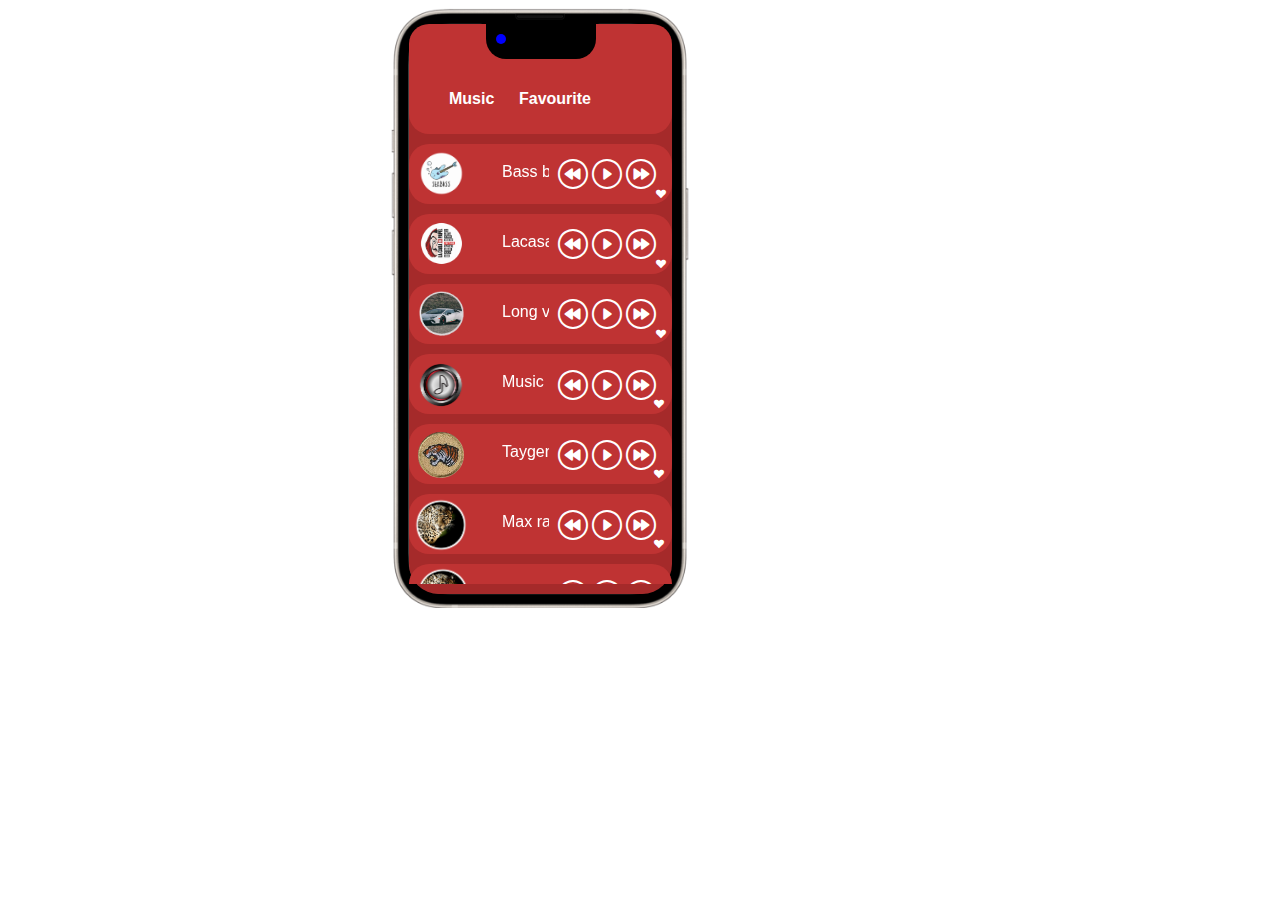
<file: index.html>
<!DOCTYPE html>
<html lang="en">
<head>
    <meta charset="UTF-8">
    <meta http-equiv="X-UA-Compatible" content="IE=edge">
    <meta name="viewport" content="width=device-width, initial-scale=1.0">
    <title>Document</title>
    <link rel="stylesheet" href="https://cdn.jsdelivr.net/npm/bootstrap-icons@1.9.1/font/bootstrap-icons.css">
    <link rel="stylesheet" href="./css/main.css">
</head>
<body>
    <div class="telefon">
        <div class="fon">
          <div class="bulim">
            <div class="kamera">
                <div class="foto"></div>
            </div>
            <div class="d-flex">
                <h4>Music</h4>
                <h4 onclick="sa()" class="salom">Favourite</h4>
            </div>
          </div>
 <div class="past">
    <div class="music1">
        <div class="yonga">
            <div><img width="45px" src="./6b5dc781fce49f295d6c10fc547f20b3-removebg-preview.png" alt=""></div>
            <div class="yurish">
                <marquee behavior="" direction="">Bass bosted</marquee>
            </div>
        <div  class="sur">
            <i class="bi bi-rewind-circle"></i>   <div class="lo"><i onclick="musi()" class="bi bi-play-circle"></i></div> <i class="bi bi-fast-forward-circle"></i>
        </div>
        <div><i onclick="qw()" class="bi bi-suit-heart-fill axmoq "></i></div>
        </div>
      </div>
      <div class="music2">
        <div class="yonga">
            <div><img width="45px" src="./img/6d8bc10e9a3755840b2cae40b613818f-removebg-preview.png" alt=""></div>
            <div class="yurish">
                <marquee behavior="" direction="">Lacasa pepel</marquee>
            </div>
        <div  class="sur">
                <i class="bi bi-rewind-circle"></i><div class="asss"><i onclick="hhh()" class="bi bi-play-circle"></i></div> <i class="bi bi-fast-forward-circle"></i>
        </div>
        <div><i onclick="w10()" class="bi bi-suit-heart-fill helo"></i></div>
        </div>
      </div>
      <div class="music3">
        <div class="yonga">
            <div><img width="45px" src="./img/10-lamborghini-huracan-performante-print-itzkirb-photography-removebg-preview.png" alt=""></div>
            <div class="yurish">
                <marquee behavior="" direction="">Long version</marquee>
            </div>
        <div  class="sur">
            <i class="bi bi-rewind-circle"></i>   <div class="salom1"><i onclick="salom1()" class="bi bi-play-circle"></i></div> <i class="bi bi-fast-forward-circle"></i>
        </div>
        <div><i onclick="w1()" class="bi bi-suit-heart-fill we"></i></div>
        </div>
      </div>
      <div class="music4">
        <div class="yonga">
            <div><img width="60px" src="./img/glossy-round-music-icon-button-vector-2976200-removebg-preview.png" alt=""></div>
            <div class="yurish">
                <marquee behavior="" direction="">Music bass</marquee>
            </div>
            <div><i onclick="w2()" class="bi bi-suit-heart-fill s1"></i></div>
        <div  class="sr">
            <i class="bi bi-rewind-circle"></i>   <div class="salom2"><i onclick="salom2()" class="bi bi-play-circle"></i></div> <i class="bi bi-fast-forward-circle"></i>
        </div>
        
        </div>
      </div>
      <div class="music5">
        <div class="yonga">
            <div><img width="60px" src="./img/images__1_-removebg-preview.png" alt=""></div>
            <div class="yurish">
                <marquee behavior="" direction="">Taygers</marquee>
            </div>
            <div><i onclick="w3()" class="bi bi-suit-heart-fill s2"></i></div>
        <div  class="sr">
            <i class="bi bi-rewind-circle"></i>   <div class="salom3"><i onclick="salom3()" class="bi bi-play-circle"></i></div> <i class="bi bi-fast-forward-circle"></i>
        </div>
       
        </div>
      </div>
      <div class="music6">
        <div class="yonga">
            <div><img width="60px" src="./img/st_small_507x507-pad_600x600_f8f8f8-removebg-preview.png" alt=""></div>
            <div class="yurish">
                <marquee behavior="" direction="">Max rap</marquee>
            </div>
            <div><i onclick="w4()" class="bi bi-suit-heart-fill s3"></i></div>
        <div  class="sr">
            <i class="bi bi-rewind-circle"></i>   <div class="salom4"><i onclick="salom4()" class="bi bi-play-circle"></i> </div> <i class="bi bi-fast-forward-circle"></i>
        </div>
       
        </div>
      </div>
      <div class="music7">
        <div class="yonga">
            <div><img class="rasm1" width="60px" src="./img/st_small_507x507-pad_600x600_f8f8f8-removebg-preview.png" alt=""></div>
            <div class="yurish">
                <marquee behavior="" direction="">Klow music</marquee>
            </div>
            <div><i onclick="w5()" class="bi bi-suit-heart-fill s4"></i></div>
        <div  class="sr">
            <i class="bi bi-rewind-circle"></i>   <i class="bi bi-play-circle"></i> <i class="bi bi-fast-forward-circle"></i>
        </div>
       
        </div>
      </div>
      <div class="music8">
        <div class="yonga">
            <div><img width="60px" src="./img/st_small_507x507-pad_600x600_f8f8f8-removebg-preview.png" alt=""></div>
            <div class="yurish">
                <marquee behavior="" direction="">Xadersab</marquee>
            </div>
            <div><i onclick="w6()" class="bi bi-suit-heart-fill s5"></i></div>
        <div  class="sr">
            <i class="bi bi-rewind-circle"></i>   <i class="bi bi-play-circle"></i> <i class="bi bi-fast-forward-circle"></i>
        </div>
       
        </div>
      </div>
      <div class="music9">
        <div class="yonga">
            <div><img width="60px" src="./img/st_small_507x507-pad_600x600_f8f8f8-removebg-preview.png" alt=""></div>
            <div class="yurish">
                <marquee behavior="" direction="">Milaodi</marquee>
            </div>
            <div><i onclick="w7()" class="bi bi-suit-heart-fill s6"></i></div>
        <div  class="sr">
            <i class="bi bi-rewind-circle"></i>   <i class="bi bi-play-circle"></i> <i class="bi bi-fast-forward-circle"></i>
        </div>
       
        </div>
      </div>
      <div class="music10">
        <div class="yonga">
            <div><img width="60px" src="./img/st_small_507x507-pad_600x600_f8f8f8-removebg-preview.png" alt=""></div>
            <div class="yurish">
                <marquee behavior="" direction="">Mayk taysn</marquee>
            </div>
            <div><i onclick="w8()" class="bi bi-suit-heart-fill s7"></i></div>
        <div  class="sr">
            <i class="bi bi-rewind-circle"></i>   <i class="bi bi-play-circle"></i> <i class="bi bi-fast-forward-circle"></i>
        </div>
       
        </div>
      </div>
      <div class="music11">
        <div class="yonga">
            <div><img width="60px" src="./img/st_small_507x507-pad_600x600_f8f8f8-removebg-preview.png" alt=""></div>
            <div class="yurish">
                <marquee behavior="" direction="">Slosh</marquee>
            </div>
            <div><i onclick="w9()" class="bi bi-suit-heart-fill s8"></i></div>
        <div  class="sr">
            <i class="bi bi-rewind-circle"></i>   <i class="bi bi-play-circle"></i> <i class="bi bi-fast-forward-circle"></i>
        </div>
       
        </div>
      </div>
 </div>
        </div>
    </div>
    <div class="qqq">

    </div>
</body>
<script src="./script.js"></script>
<script src="./2csript.js"></script>
</html>
</file>
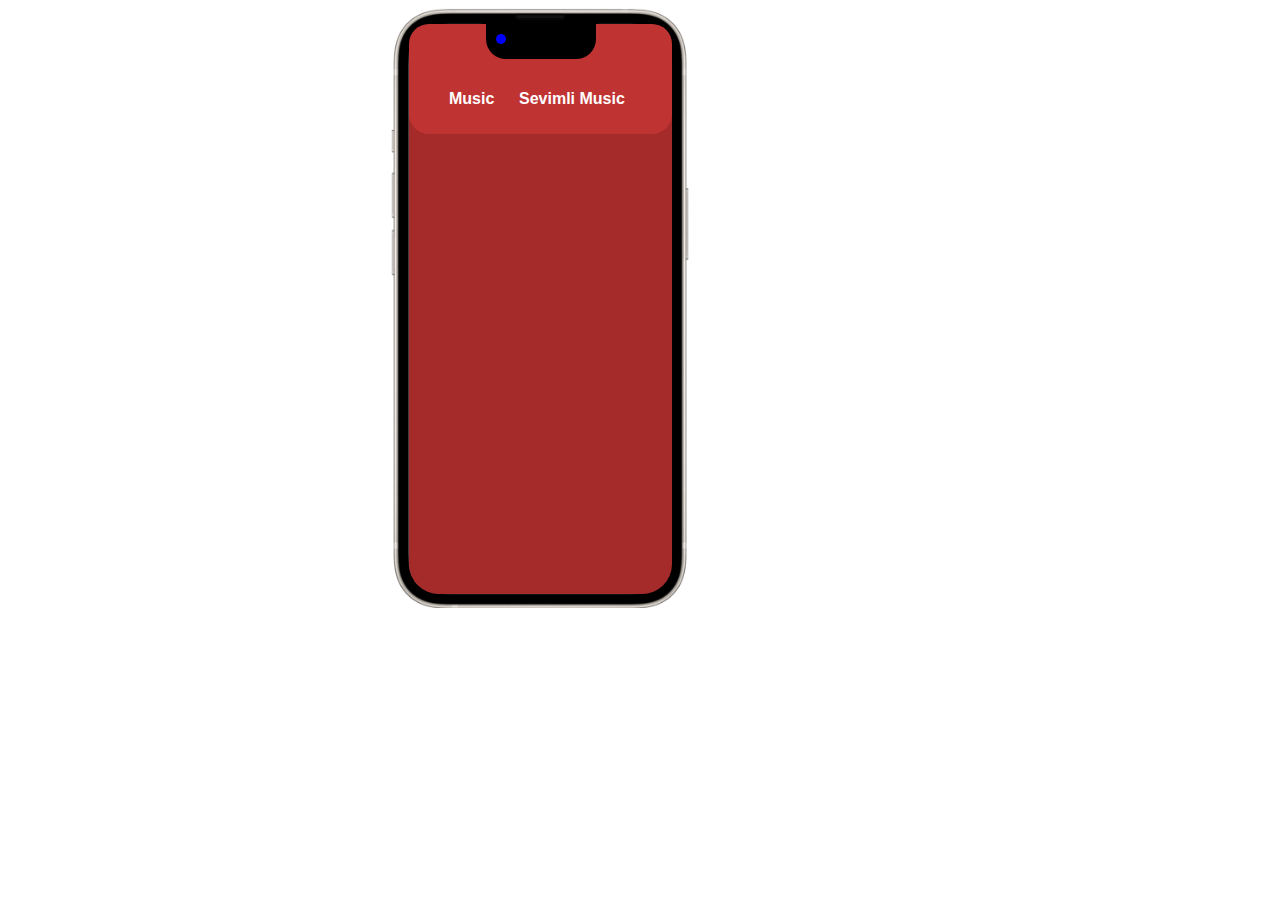
<file: index2.html>
<!DOCTYPE html>
<html lang="en">
<head>
    <meta charset="UTF-8">
    <meta http-equiv="X-UA-Compatible" content="IE=edge">
    <meta name="viewport" content="width=device-width, initial-scale=1.0">
    <title>Document</title>
    <link rel="stylesheet" href="./css/2css/2main.css">
</head>
<body>
    <div class="telefon">
        <div class="fon">
          <div class="bulim">
            <div class="kamera">
                <div class="foto"></div>
            </div>
            <div class="d-flex">
                <h4 onclick="s()">Music</h4>
                <h4  class="salom">Sevimli Music</h4>
            </div>
          </div>
          <div class="kre">
            
          </div>
        </div>
    </div>
</body>
<script src="./2csript.js"></script>
</html>
</file>
<file: css/main.css>
.telefon{
    width: 500px;
    height: 600px;
    background-image: url(../img/ar_hardware__fklaa9gj5diu_large.png);
    background-size: 300px;
    background-repeat: no-repeat;
    margin: 0 auto;
}
.axmoq{
    transform: translate(100px);
}
.past{
    overflow: scroll;
    height: 450px;
}
.fon{
    width: 263px;
    height: 570px;
    background-color: brown;
    transform: translate(19px, 16px);
    border-radius: 30px;
}
.kamera{
    width: 110px;
    height: 35px;
    background-color: black;
    margin: 0 auto;
    border-bottom-right-radius: 20px;
    border-bottom-left-radius: 20px;
}
.foto{
    width: 10px;
    height: 10px;
    background-color: blue;
    border-radius: 100%;
    transform: translate(10px, 10px);
}
.bulim{
    width: 263;
    height: 110px;
    background-color: rgb(191, 51, 51);
    border-radius: 20px;
    /* transform: translate(0px,5px); */
}
.d-flex{
    display: flex;
    margin-left: 40px;
    margin-top: 10px;
    color: white;
    font-family: 'Lucida Sans', 'Lucida Sans Regular', 'Lucida Grande', 'Lucida Sans Unicode', Geneva, Verdana, sans-serif;
}
.salom{
    margin-left: 70px;
    position: absolute;
}
.music1{
    width: 263px;
    height: 60px;
    background-color: rgb(191, 51, 51);
    transform: translate(0px, 10px);
    border-radius: 20px;

}
.music1 img{
    transform: translate(10px, 7px);
}

.yonga{
    display: flex;
}
.sur{
    transform: translate(100px, 14px);
    display: flex;
}
.yurish{
    position: absolute;
    width: 80px;
    transform: translate(60px, 19px);
    color: white;
    font-family: 'Lucida Sans', 'Lucida Sans Regular', 'Lucida Grande', 'Lucida Sans Unicode', Geneva, Verdana, sans-serif;
}
.music2{
    width: 263px;
    height: 60px;
    background-color: rgb(191, 51, 51);
    transform: translate(0px, 20px);
    border-radius: 20px;

}
.music2 img{
    transform: translate(10px, 7px);
}

.music3{
    width: 263px;
    height: 60px;
    background-color: rgb(191, 51, 51);
    transform: translate(0px, 30px);
    border-radius: 20px;

}
.music3 img{
    transform: translate(10px, 7px);
}
.music7{
    width: 263px;
    height: 60px;
    background-color: rgb(191, 51, 51);
    transform: translate(0px, 70px);
    border-radius: 20px;

}
.rasm1{
    transform: translate(100px);
}
.music8{
    width: 263px;
    height: 60px;
    background-color: rgb(191, 51, 51);
    transform: translate(0px, 80px);
    border-radius: 20px;

}
.music8 img{
    transform: translate(4px, -0px);
}
.music9{
    width: 263px;
    height: 60px;
    background-color: rgb(191, 51, 51);
    transform: translate(0px, 90px);
    border-radius: 20px;

}
.music9 img{
    transform: translate(4px, -0px);
}
.music10{
    width: 263px;
    height: 60px;
    background-color: rgb(191, 51, 51);
    transform: translate(0px, 30px);
    border-radius: 20px;

}
.music10 img{
    transform: translate(4px, -0px);
}
.music11{
    width: 263px;
    height: 60px;
    background-color: rgb(191, 51, 51);
    transform: translate(0px, 40px);
    border-radius: 20px;

}
.music11 img{
    transform: translate(4px, -0px);
}
.music7 img{
    transform: translate(4px, -0px);
}
.sr i{
    font-size: 30px;
    color: white;
}
.sur i{
    color: white;
    font-size: 30px;
    margin-left: 4px;
}
.axmoq{
    transform: translate(100px, 45px);
    position: absolute;
    color: white;
    font-size: 10px;
}
.helo{
    transform: translate(100px, 45px);
    position: absolute;
    color: white;
    font-size: 10px;
}
.we{
    transform: translate(100px, 45px);
    position: absolute;
    color: white;
    font-size: 10px;
}
.s1{
    transform: translate(185px, 45px);
    position: absolute;
    color: white;
    font-size: 10px;
}
.s2{
    transform: translate(185px, 45px);
    position: absolute;
    color: white;
    font-size: 10px;
}
.s3{
    transform: translate(185px, 45px);
    position: absolute;
    color: white;
    font-size: 10px;
}
.s4{
    transform: translate(185px, 45px);
    position: absolute;
    color: white;
    font-size: 10px;
}
.s5{
    transform: translate(185px, 45px);
    position: absolute;
    color: white;
    font-size: 10px;
}
.s6{
    transform: translate(185px, 45px);
    position: absolute;
    color: white;
    font-size: 10px;
}
.s7{
    transform: translate(185px, 45px);
    position: absolute;
    color: white;
    font-size: 10px;
}
.s8{
    transform: translate(185px, 45px);
    position: absolute;
    color: white;
    font-size: 10px;
}
.as{
    transform: translate(185px, 45px);
    position: absolute;
    color: white;
    font-size: 10px;
}
.music4{
    width: 263px;
    height: 60px;
    background-color: rgb(191, 51, 51);
    transform: translate(0px, 40px);
    border-radius: 20px;

}
.music4 img{
    transform: translate(2px, 1px);
}

.music5{
    width: 263px;
    height: 60px;
    background-color: rgb(191, 51, 51);
    transform: translate(0px, 50px);
    border-radius: 20px;

}
.music5 img{
    transform: translate(2px, 1px);
}

.music6{
    width: 263px;
    height: 60px;
    background-color: rgb(191, 51, 51);
    transform: translate(0px, 60px);
    border-radius: 20px;

}
.music6 img{
    transform: translate(2px, 1px);
}

.sr{
    margin-left: 85px;
    padding-top: 15px;
}
.past{
    overflow-x: hidden;

}
::-webkit-scrollbar{
    width: 0px;
}
.sr{
    display: flex;

}
.sr i{
    margin-left: 4px;
}
</file>
<file: css/2css/2main.css>
.telefon{
    width: 500px;
    height: 600px;
    background-image: url(../ar_hardware__fklaa9gj5diu_large.png);
    background-size: 300px;
    background-repeat: no-repeat;
    margin: 0 auto;
}
.fon{
    width: 263px;
    height: 570px;
    background-color: brown;
    transform: translate(19px, 16px);
    border-radius: 30px;
}
.kamera{
    width: 110px;
    height: 35px;
    background-color: black;
    margin: 0 auto;
    border-bottom-right-radius: 20px;
    border-bottom-left-radius: 20px;
}
.foto{
    width: 10px;
    height: 10px;
    background-color: blue;
    border-radius: 100%;
    transform: translate(10px, 10px);
}
.bulim{
    width: 263;
    height: 110px;
    background-color: rgb(191, 51, 51);
    border-radius: 20px;
    /* transform: translate(0px,5px); */
}
.d-flex{
    display: flex;
    margin-left: 40px;
    margin-top: 10px;
    color: white;
    font-family: 'Lucida Sans', 'Lucida Sans Regular', 'Lucida Grande', 'Lucida Sans Unicode', Geneva, Verdana, sans-serif;
}
.salom{
    margin-left: 70px;
    position: absolute;
}
</file>
